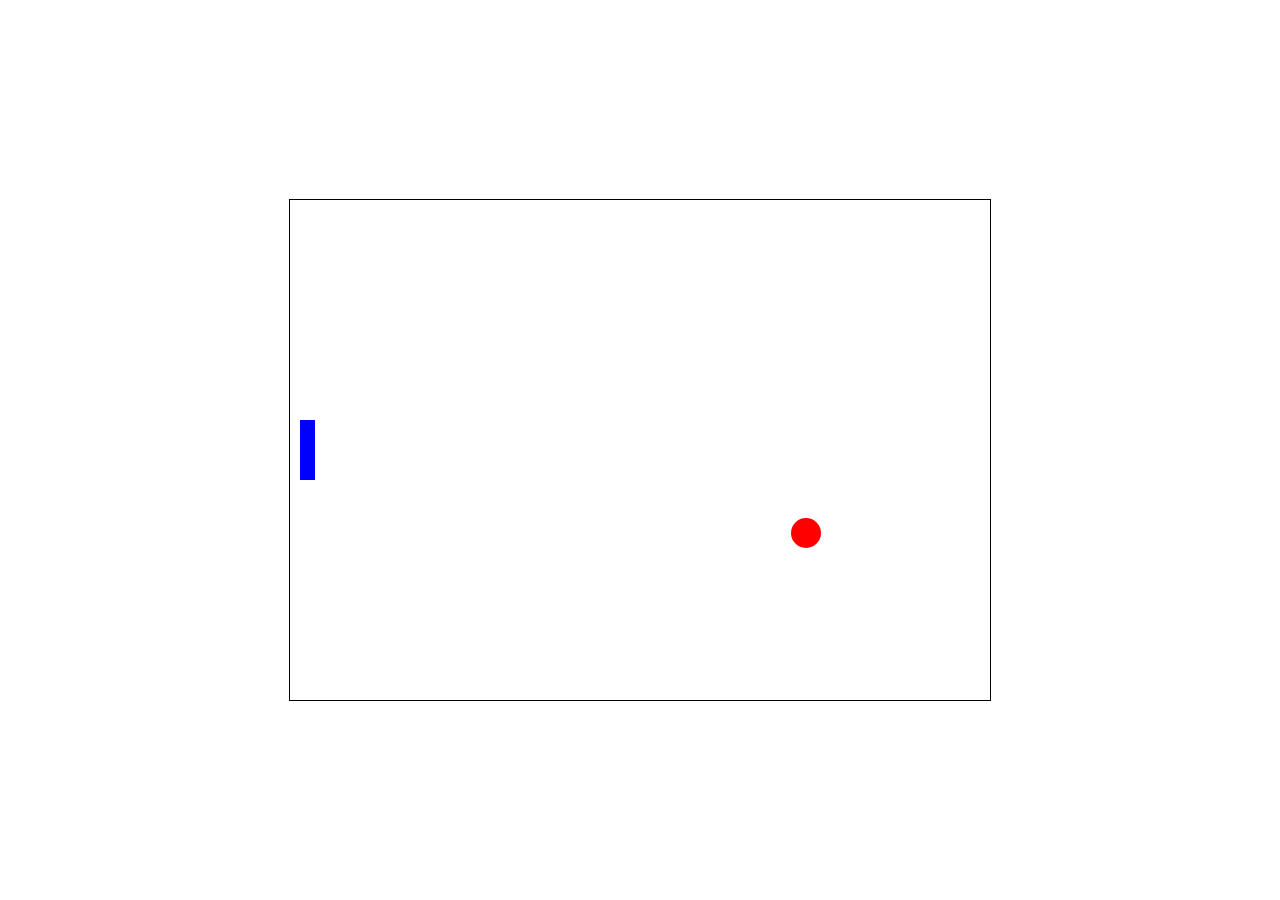
<file: index.html>
<!DOCTYPE html>
<html lang="pt-BR">
<head>
  <meta charset="UTF-8">
  <meta name="viewport" content="width=device-width, initial-scale=1.0">
  <title>Pong-Game</title>
  <link rel="stylesheet" href="./styles/style.css">
</head>
<body>
  <canvas width="700" height="500"></canvas>
  <script src="game-scripts/mainScript.js" type="module"></script>
</body>
</html>
</file>
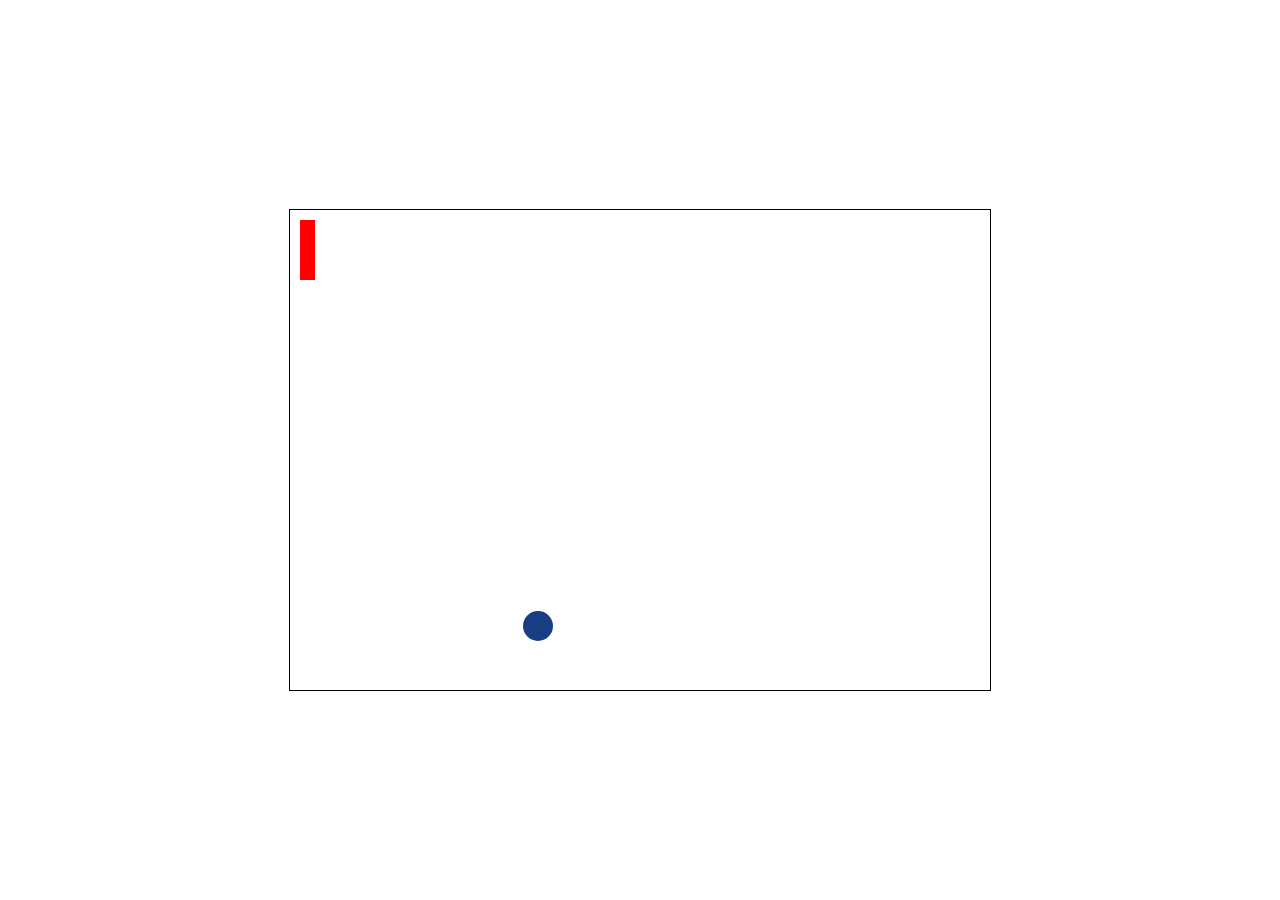
<file: game.html>
<!DOCTYPE html>
<html lang="en">

<head>
  <meta charset="UTF-8">
  <meta name="viewport" content="width=device-width, initial-scale=1.0">
  <title>Interagindo com o periferico</title>
  <style>
    * {
      box-sizing: border-box;
      margin: 0px;
      padding: 0px;
      border: 0px;
    }

    html,
    body {
      width: 100vw;
      height: 100vh;
    }

    canvas {
      border: 1px solid;
      position: absolute;
      left: 50%;
      top: 50%;
      transform: translate(-50%, -50%);
    }
  </style>
</head>

<body>

  <!-- <canvas width="600" height="400"></canvas> -->
  <canvas width="700" height="480"></canvas>

  <script>

    function getRandomArbitrary(min, max) {
      return Math.round(Math.random() * (max - min) + min);
    }

    const hexSymbols = ['0', '1', '2', '3', '4', '5', '6', '7', '8', '9', 'A', 'B', 'C', 'D', 'E', 'F'];
    const randomHexColor = ['#'];

    const c = console.log;
    const canva = document.querySelector('canvas');
    const brushTool = canva.getContext('2d');

    function getRandomHexColor() {

      while (randomHexColor.length > 1)
        randomHexColor.pop();

      while (randomHexColor.length <= 6)
        randomHexColor.push(hexSymbols[getRandomArbitrary(0, 15)]);

      return randomHexColor.join('');
    }

    function getLimits() {
      c('offsetWidth', canva.offsetWidth);
      c('offsetHeight', canva.offsetHeight);

      c('clientWidth', canva.clientWidth);
      c('clientHeight', canva.clientHeight);

      c('scrollWidth', canva.scrollWidth);
      c('scrollHeight', canva.scrollHeight);

      c('width', canva.width);
      c('height', canva.height);
    }

    function drawCircle(x, y, raio, cor) {

      brushTool.fillStyle = cor;
      brushTool.beginPath();
      brushTool.arc(x, y, raio, 0, 7);
      brushTool.fill();
    }

    // brushTool.fillStyle = 'blue';
    brushTool.fillStyle = 'white';
    brushTool.fillRect(0, 0, canva.width, canva.height);

    const raio = 15;
    const secondCircle = raio * 2;
    const thirdCircle = raio * 3;

    const leftKey = 37;
    const upKey = 38;
    const rightKey = 39;
    const downKey = 40;

    const arcShotRange = secondCircle; //mudar
    let xSteps = 1;
    let ySteps = 1;

    let posX = getRandomArbitrary(thirdCircle, canva.width - thirdCircle);
    let posY = getRandomArbitrary(thirdCircle, canva.height - thirdCircle);

    // let increasePosX = true;
    // let increasePosY = true;

    const widthMaxLimit = canva.width - thirdCircle;
    const heightMaxLimit = canva.height - thirdCircle;

    function drawBase(x, y, w, h, cor) {
      brushTool.fillStyle = cor;
      brushTool.fillRect(x, y, w, h);
    }

    function runBall() {

      drawCircle(posX, posY, thirdCircle + 1, 'white');

      if (posX > widthMaxLimit || posX < thirdCircle) {
        color = getRandomHexColor();
        xSteps = -xSteps;
      }

      if (posY > heightMaxLimit || posY < thirdCircle) {
        color = getRandomHexColor();
        ySteps = -ySteps;
      }

      posX += xSteps;
      posY += ySteps;

      // drawCircle(posX, posY, thirdCircle, color); // maior círculo
      // drawCircle(posX, posY, secondCircle, 'white');
      drawCircle(posX, posY, raio, color); // menor circulo
    }

    canva.onclick = e => {

      if (e.offsetX > posX - arcShotRange && e.offsetX < posX + arcShotRange && e.offsetY > posY - arcShotRange && e.offsetY < posY + arcShotRange) {
        c(e);
        alert("Acertou mizeravi!!!");
      }

    }

    let color;
    const interval = setInterval(runBall, 1);
    let yBaseSteps = 5;
    let yBasePos = 10;

    function runBase() {
      drawBase(xPosBase, yBasePos, widthBase, heightBase, 'white');

      if (yBasePos < canva.height - heightBase - 10 && yBasePos > 9 ) {
        // color = getRandomHexColor();
        yBasePos += yBaseSteps;
      }

      drawBase(xPosBase, yBasePos, widthBase, heightBase, baseColor);
    }

    const xPosBase = 10;
    const widthBase = 15;
    const heightBase = 60;

    

    // Start y Pos
    let baseColor = 'red';
    let counterDiscount = 1;

    drawBase(xPosBase, yBasePos, widthBase, heightBase, baseColor);

    document.onkeydown = e => {

      baseMoveInterval = setInterval(runBase, 1);

      // Ivert signal logic is here.
      if (e.keyCode == upKey && yBaseSteps > 0)
      {
        yBaseSteps = yBaseSteps * -1;
        yBasePos--;
      }

      if (e.keyCode == downKey && yBaseSteps < 0)
      {
        yBaseSteps = yBaseSteps * -1;
        yBasePos++;
      }
    }

    document.onkeyup = e => {

      if (e.keyCode == upKey || e.keyCode == downKey)
        clearInterval(baseMoveInterval);
        //ss
    }
    let baseMoveInterval;

  </script>
</body>

</html>
</file>
<file: styles/style.css>
* {
  box-sizing: border-box;
  margin: 0px;
  padding: 0px;
  border: 0px;
}

html,
body {
  width: 100vw;
  height: 100vh;
}

canvas {
  border: 1px solid;
  position: absolute;
  left: 50%;
  top: 50%;
  transform: translate(-50%, -50%);
  /* width: 600px;
  height: 400px; */
}
</file>
